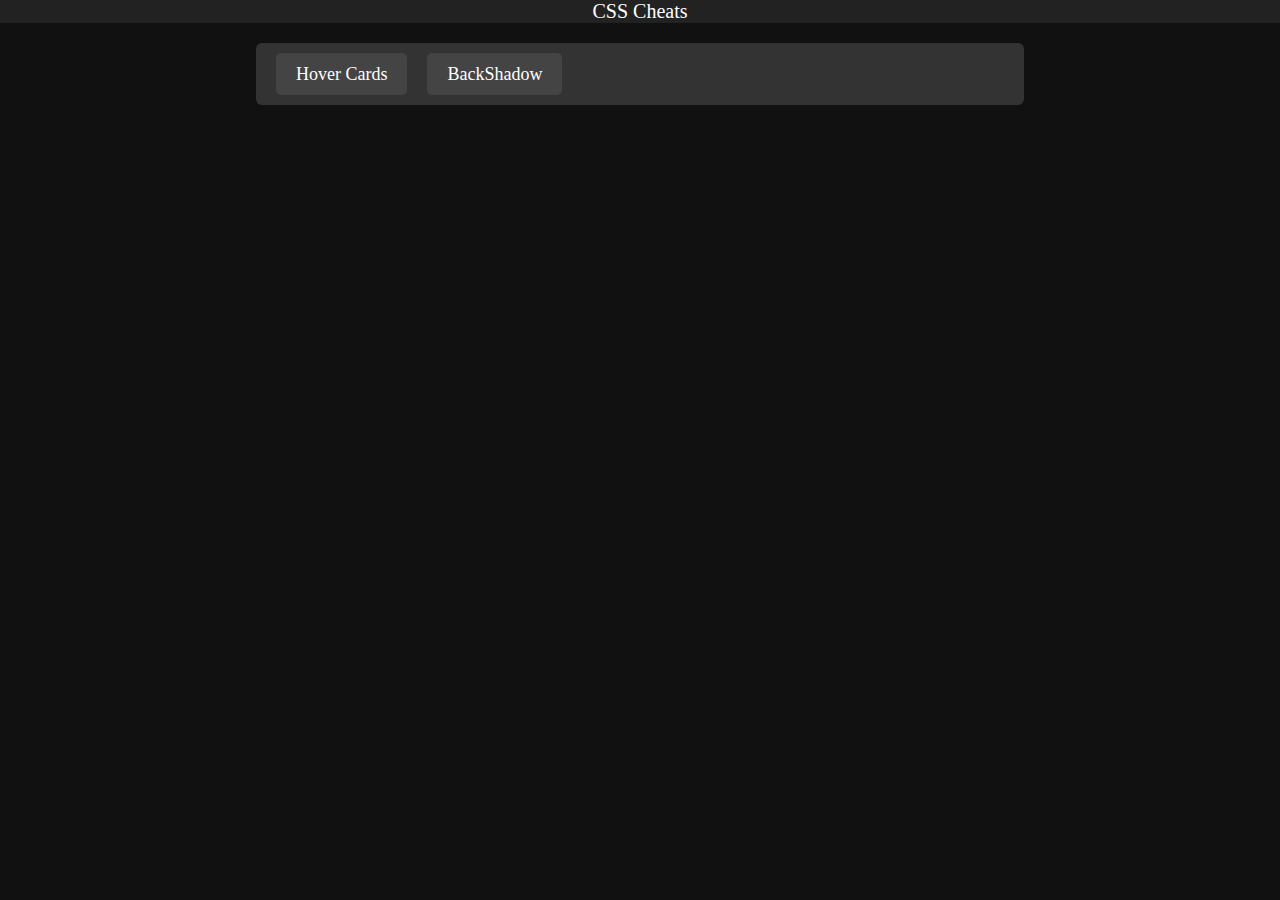
<file: index.html>
<!DOCTYPE html>
<html lang="en">
<head>
    <meta charset="UTF-8">
    <meta name="viewport" content="width=device-width, initial-scale=1.0">
    <title>Document</title>
    <link rel="stylesheet" href="Stylesheets/index.css">
</head>
<body>
    <main>
        <header>
            <h2>CSS Cheats</h2>
        </header>

        <nav>
            <h3><a href="/Code/cardhover.html">Hover Cards</a></h3>
            <h3><a href="/Code/backShadow.html">BackShadow</a></h3>
        </nav>
    </main>
    
</body>
</html>
</file>
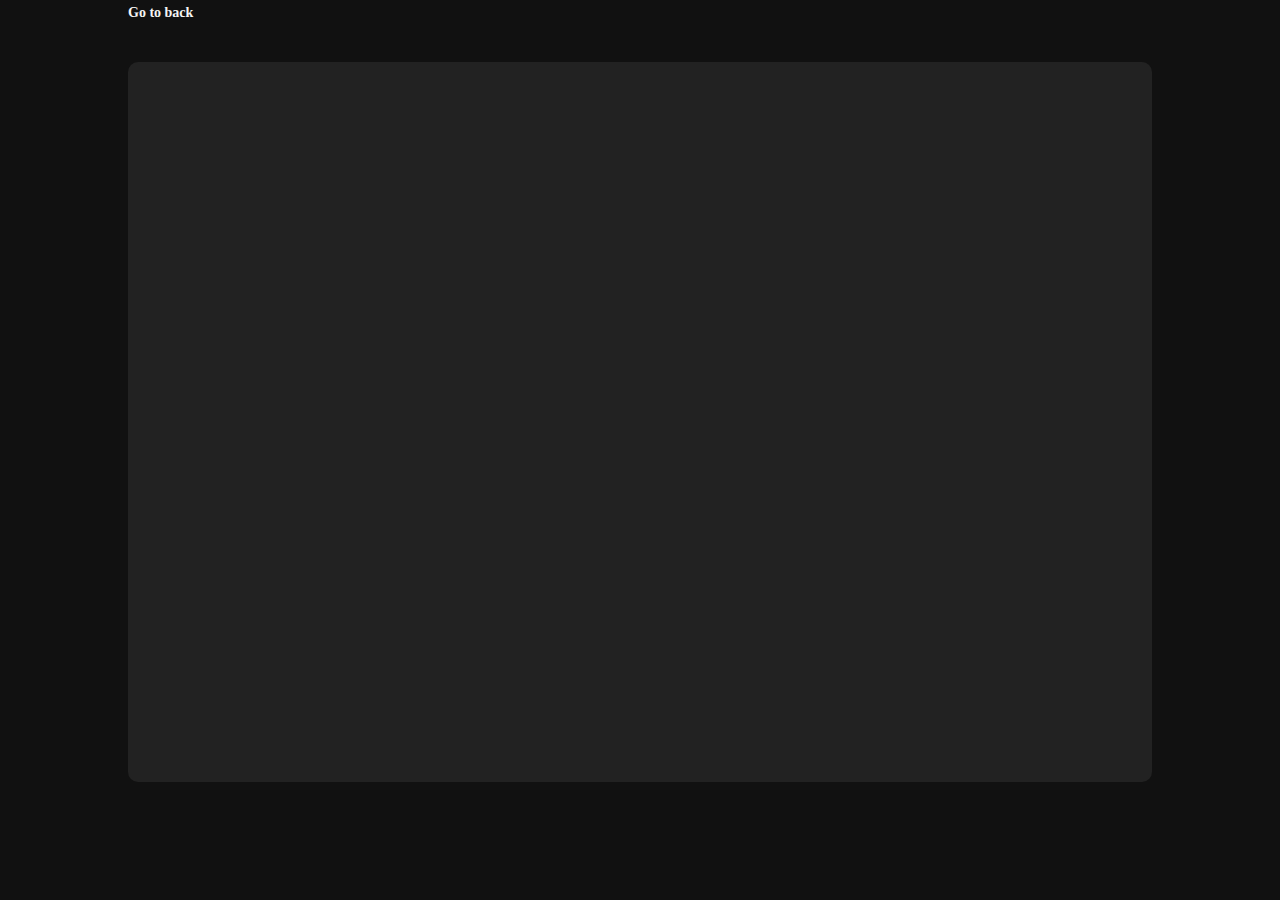
<file: Code/cardhover.html>
<!DOCTYPE html>
<html lang="en">
<head>
    <meta charset="UTF-8">
    <meta name="viewport" content="width=device-width, initial-scale=1.0">
    <title>Hover-Cards</title>
    <link rel="stylesheet" href="/Stylesheets/cardhover.css">
</head>
<body>
    <main>
        <nav>
            <h3><a href="/index.html">Go to back</a></h3>
        </nav>

        <div class="card-container">
            <div class="card">
                <div class="card-overlay"></div>
                <h4 class="card-text">Text.</h4>
            </div>
            <div class="card">
                <div class="card-overlay"></div>
                <h4 class="card-text">Text.</h4>
            </div>
            <div class="card">
                <div class="card-overlay"></div>
                <h4 class="card-text">Text.</h4>
            </div>
            <div class="card">
                <div class="card-overlay"></div>
                <h4 class="card-text">Text.</h4>
            </div>
            <div class="card">
                <div class="card-overlay"></div>
                <h4 class="card-text">Text.</h4>
            </div>
            <div class="card">
                <div class="card-overlay"></div>
                <h4 class="card-text">Text.</h4>
            </div>
            <div class="card">
                <div class="card-overlay"></div>
                <h4 class="card-text">Text.</h4>
            </div>
            <div class="card">
                <div class="card-overlay"></div>
                <h4 class="card-text">Text.</h4>
            </div>
        </div>
    </main>
</body>
</html>
</file>
<file: Stylesheets/index.css>
* {
  margin: 0;
  padding: 0;
  box-sizing: border-box;
  font-family: "Poppins";
}

html,
body {
  height: 100%;
  width: 100%;
}

main {
    background: #111;
    height: 100%;
    width: 100%;
    color: white;
}

header h2 {
  text-align: center;
  font-weight: 500;
  font-size: 20px;
  background-color: #222;
}

nav {
    margin: auto;
    margin-top: 20px;
    padding: 10px 20px;
    width: 60vw;
    display: flex;
    gap: 20px;
    background-color: #333;
    border-radius: 6px;
}
nav h3 {
    padding: 10px 20px;
    background-color: #444;
    border-radius: 5px;
}
nav a {
    color: white;
    font-weight: 500;
    font-size: 18px;
    text-decoration: none;
}
</file>
<file: Stylesheets/cardhover.css>
* {
  margin : 0;
  padding : 0;
  box-sizing : border-box;
  font-family : 'Poppins';
}

html,
body {
  height: 100%;
  width: 100%;
}

main {
    height: 100vh;
    width: 100%;
    background-color: #111;
}

nav {
    margin: auto;
    width: 80vw;
}
nav h3 a {
    color: whitesmoke;
    text-decoration: none;
    font-size: 14px;
}

.card-container {
    margin: auto;
    margin-top: 40px;
    height: 80vh;
    padding: 10px;
    max-width: 80vw;
    background-color: #222;
    border-radius: 10px;
    display: grid;
    place-items: center;
    grid-template-columns: repeat(4, 1fr);
}

.card {
    position: relative;
    height: 240px;
    width: 280px;
    background: url("https://images.unsplash.com/photo-1668236543090-82eba5ee5976?q=80&w=2070&auto=format&fit=crop&ixlib=rb-4.0.3&ixid=M3wxMjA3fDB8MHxwaG90by1wYWdlfHx8fGVufDB8fHx8fA%3D%3D");
    background-size: cover;
    background-position: center;
    display: flex;
    align-items: center;
    justify-content: center;
    border-radius: 5px;
}

.card-overlay {
    position: absolute;
    height: 100%;
    width: 100%;
    background: crimson;
    opacity: 0;
    transition: all ease 0.7s;
    border-radius: 5px;
}

.card-text {
    color: white;
    font-size: 24px;
    z-index: 2;
    opacity: 0;
    position: absolute;
    transition: all ease 0.7s;
}

.card:hover .card-overlay {
    background: darkcyan;
    opacity: 0.9;
}
.card:hover .card-text {
    opacity: 1;
}
</file>
